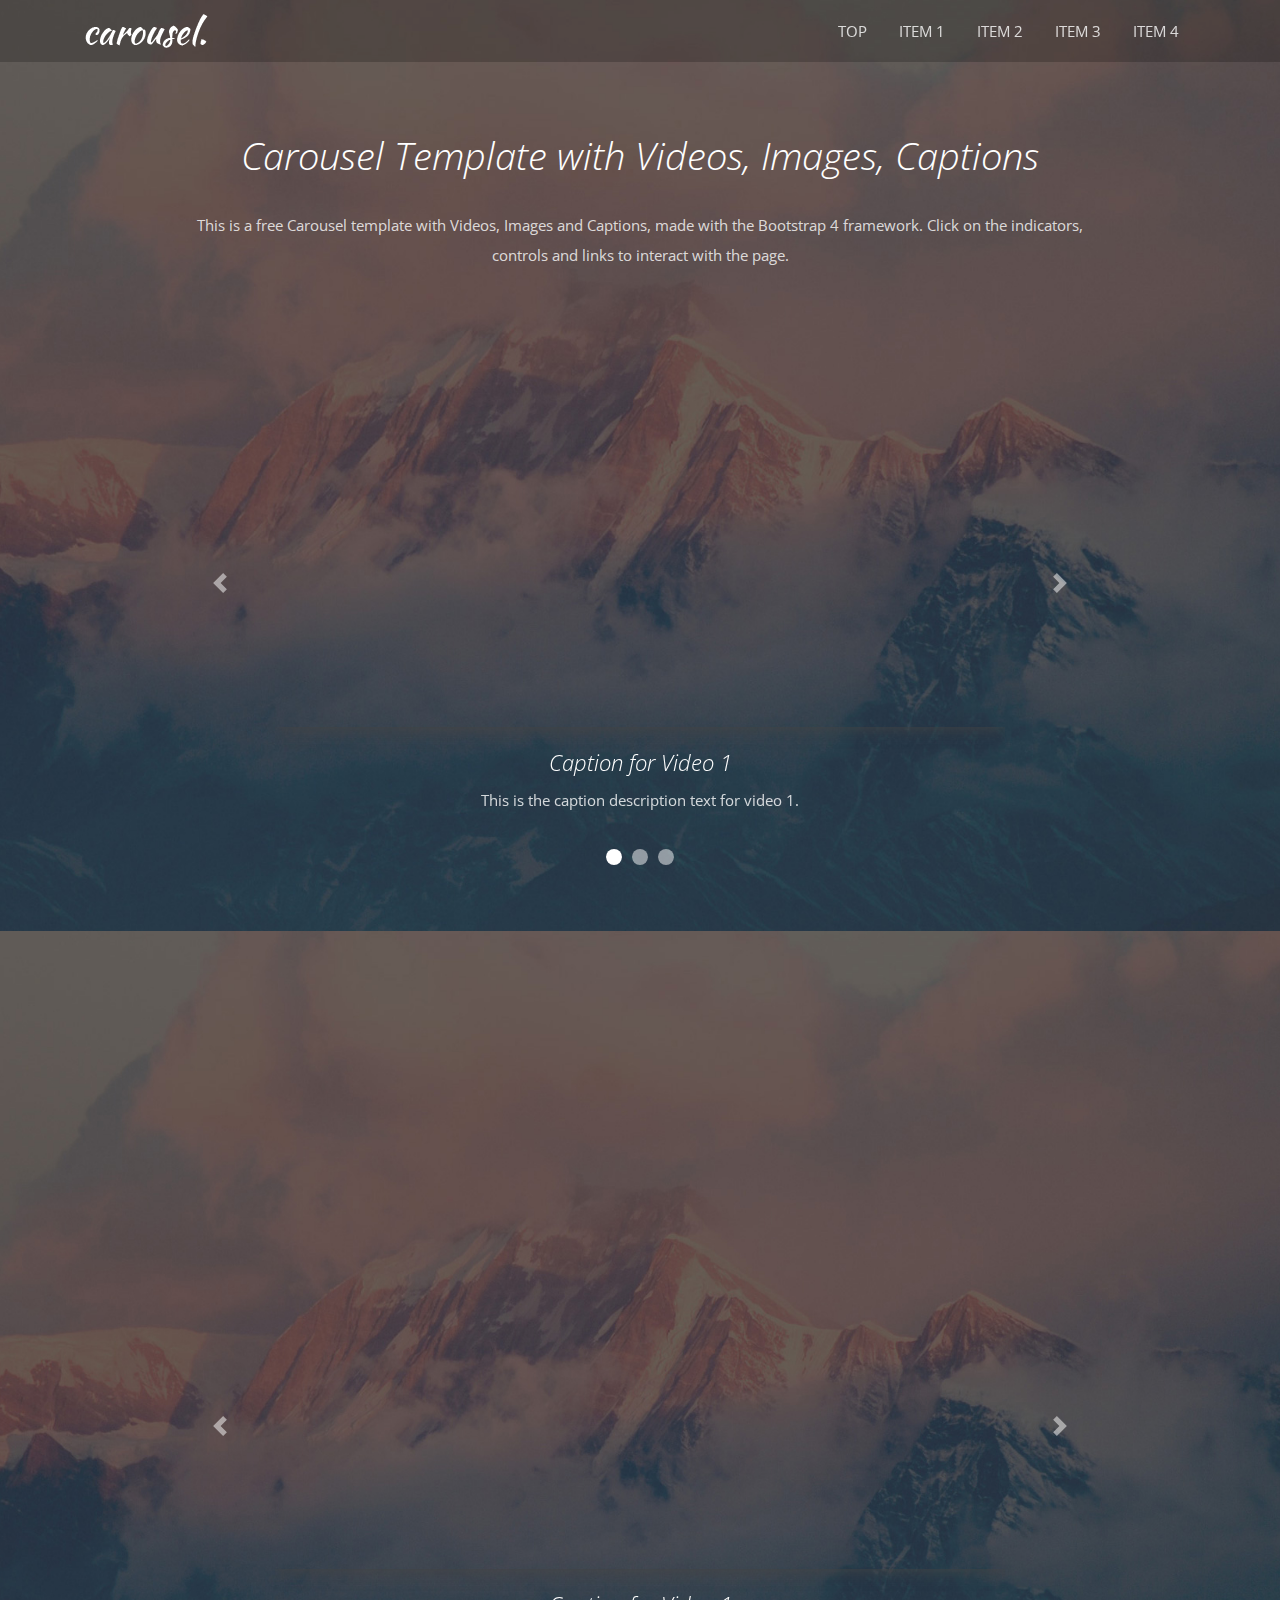
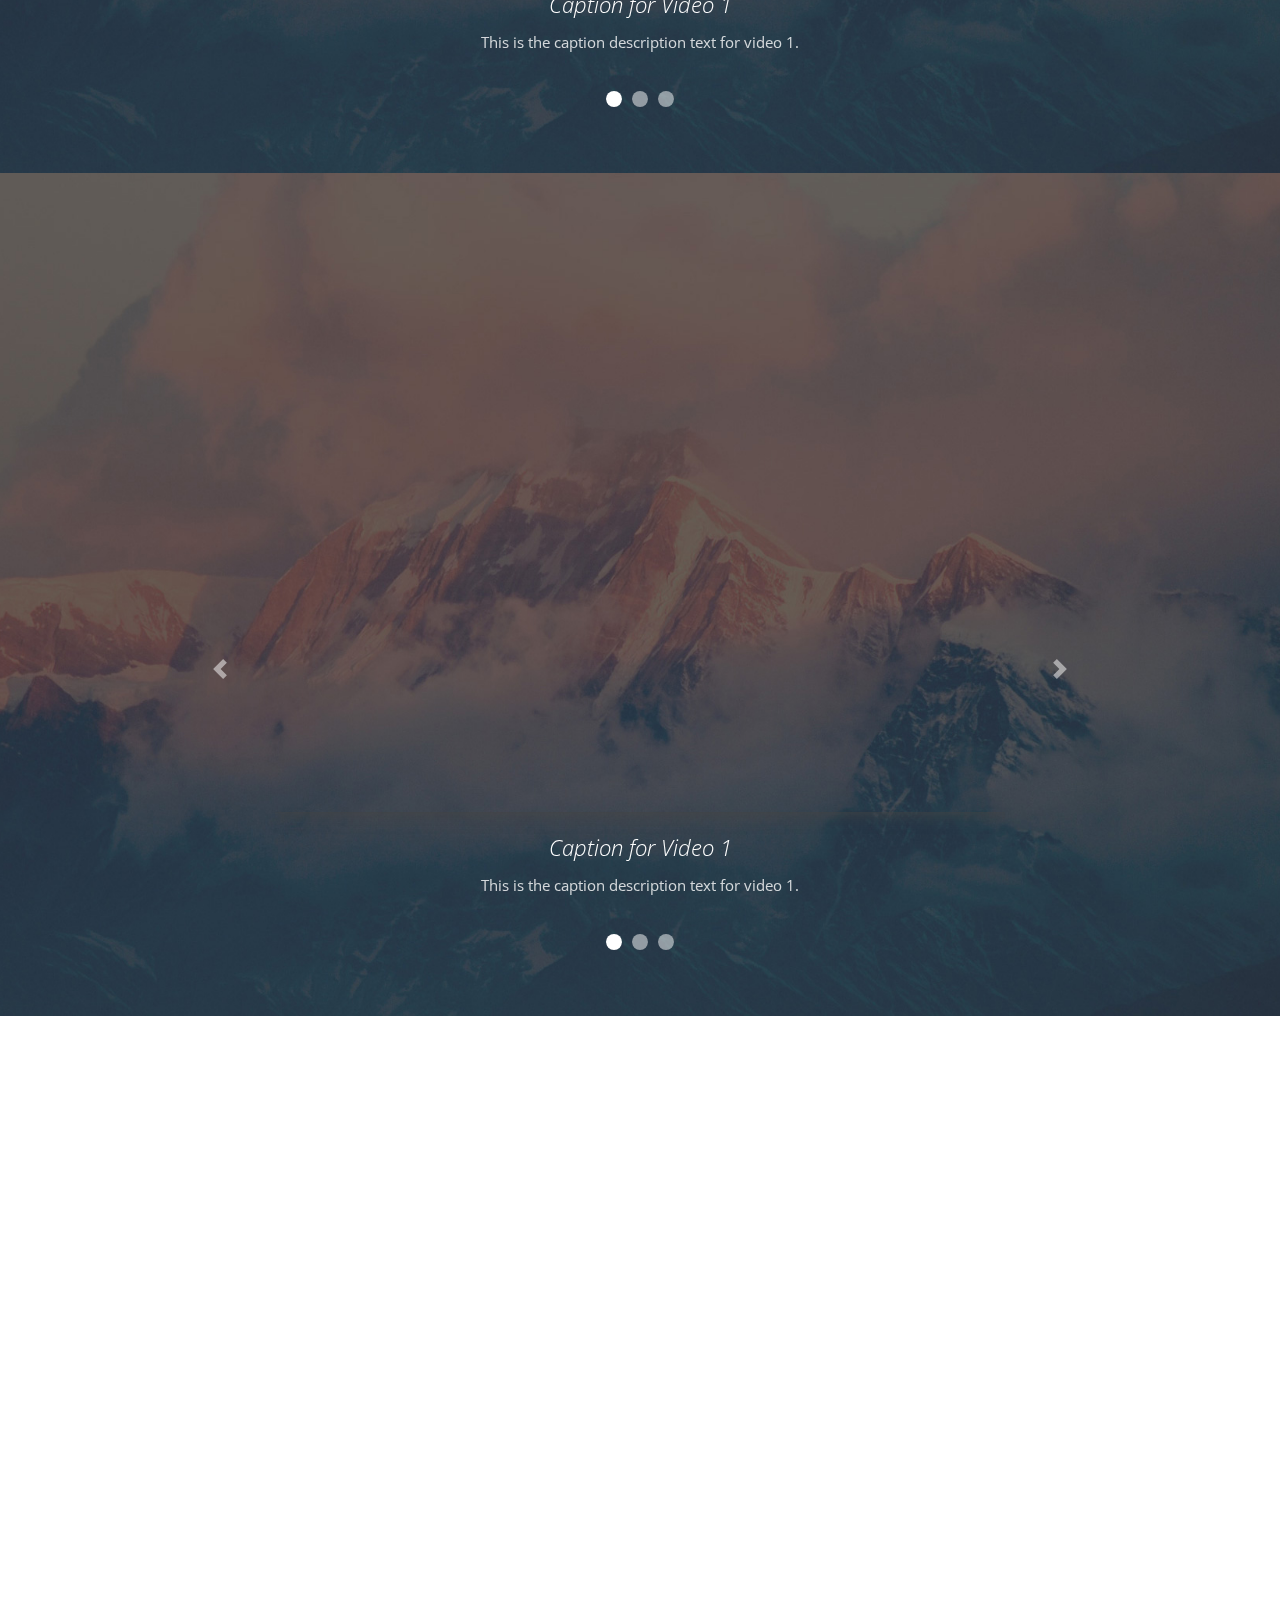
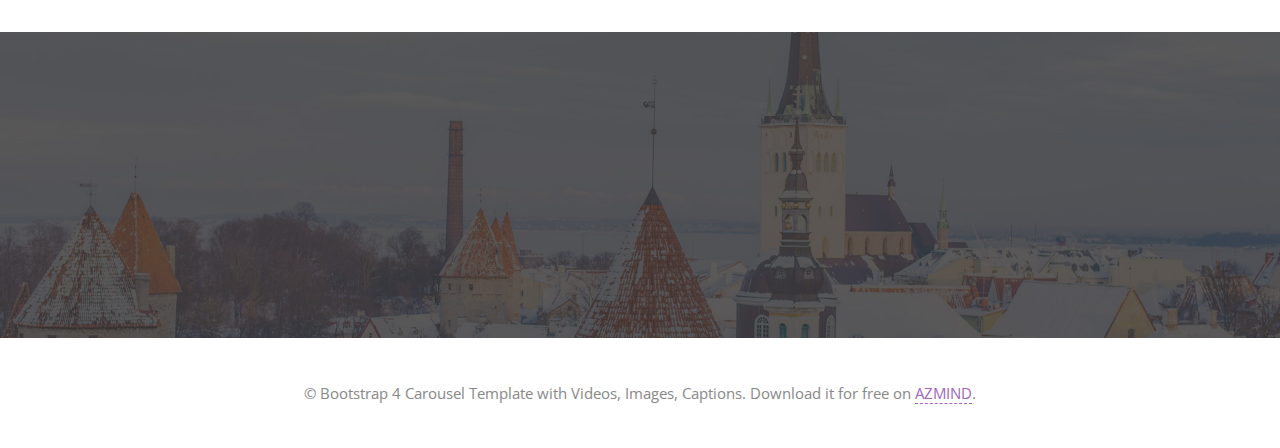
<file: static/index.html>
<!doctype html>
<html lang="en">

    <head>

		<!-- Required meta tags -->
        <meta charset="utf-8">
        <meta name="viewport" content="width=device-width, initial-scale=1, shrink-to-fit=no">
        
        <title>Bootstrap 4 Carousel Template with Videos, Images, Captions</title>

        <!-- CSS -->
        <link rel="stylesheet" href="https://fonts.googleapis.com/css?family=Open+Sans:300,300i,400,600">
		<link rel="stylesheet" href="https://stackpath.bootstrapcdn.com/bootstrap/4.4.1/css/bootstrap.min.css" integrity="sha384-Vkoo8x4CGsO3+Hhxv8T/Q5PaXtkKtu6ug5TOeNV6gBiFeWPGFN9MuhOf23Q9Ifjh" crossorigin="anonymous">
        <link rel="stylesheet" href="https://use.fontawesome.com/releases/v5.7.2/css/all.css" integrity="sha384-fnmOCqbTlWIlj8LyTjo7mOUStjsKC4pOpQbqyi7RrhN7udi9RwhKkMHpvLbHG9Sr" crossorigin="anonymous">
        <link rel="stylesheet" href="assets/css/animate.css">
        <link rel="stylesheet" href="assets/css/style.css">
        <link rel="stylesheet" href="assets/css/media-queries.css">

        <!-- Favicon and touch icons -->
        <link rel="shortcut icon" href="assets/ico/favicon.png">
        <link rel="apple-touch-icon-precomposed" sizes="144x144" href="assets/ico/apple-touch-icon-144-precomposed.png">
        <link rel="apple-touch-icon-precomposed" sizes="114x114" href="assets/ico/apple-touch-icon-114-precomposed.png">
        <link rel="apple-touch-icon-precomposed" sizes="72x72" href="assets/ico/apple-touch-icon-72-precomposed.png">
        <link rel="apple-touch-icon-precomposed" href="assets/ico/apple-touch-icon-57-precomposed.png">

    </head>

    <body>

		<!-- Top menu -->
		<nav class="navbar navbar-dark fixed-top navbar-expand-md navbar-no-bg">
			<div class="container">
				<a class="navbar-brand" href="index.html">Bootstrap 4 Carousel Template with Videos, Images, Captions</a>
			    <button class="navbar-toggler" type="button" data-toggle="collapse" data-target="#navbarNav" aria-controls="navbarNav" aria-expanded="false" aria-label="Toggle navigation">
			        <span class="navbar-toggler-icon"></span>
			    </button>
			    <div class="collapse navbar-collapse" id="navbarNav">
			        <ul class="navbar-nav ml-auto">
			            <li class="nav-item">
			                <a class="nav-link scroll-link" href="#top-content">Top</a>
			            </li>
			            <li class="nav-item">
			                <a class="nav-link scroll-link" href="#section-1">Item 1</a>
			            </li>
			            <li class="nav-item">
			                <a class="nav-link scroll-link" href="#section-2">Item 2</a>
			            </li>
			            <li class="nav-item">
			                <a class="nav-link scroll-link" href="#section-3">Item 3</a>
			            </li>
			            <li class="nav-item">
			                <a class="nav-link scroll-link" href="#section-4">Item 4</a>
			            </li>
			        </ul>
			    </div>
		    </div>
		</nav>

        <!-- Top content -->
        <div class="top-content">
	        <div class="container">
	        	<!-- Title and description row -->
	            <div class="row">
	                <div class="col col-md-10 offset-md-1">
	                	<h1>Carousel Template with Videos, Images, Captions</h1>
	                	<div class="description">
	                		<p>
	                			This is a free Carousel template with Videos, Images and Captions, made with the Bootstrap 4 framework. 
	                			Click on the indicators, controls and links to interact with the page.
	                		</p>
	                	</div>
	                </div>
	            </div>
	            <!-- End title and description row -->
	            <!-- Carousel row -->
	            <div class="row">
	                <div class="col col-md-10 offset-md-1 col-lg-8 offset-lg-2">
	                	<!-- Carousel -->
	                	<div id="carousel0" class="carousel slide">
	                	
	       					<ol class="carousel-indicators">
	       						<li data-target="#carousel0" data-slide-to="0" class="active"></li>
	       						<li data-target="#carousel0" data-slide-to="1"></li>
	       						<li data-target="#carousel0" data-slide-to="2"></li>
	       					</ol>
	       					
	       					<div class="carousel-inner">
	       						<div class="carousel-item active">
	       							<div class="embed-responsive embed-responsive-16by9">
	       								<iframe class="embed-responsive-item" src="https://www.youtube.com/embed/6hgVihWjK2c" allowfullscreen></iframe>
	       							</div>
	       							<div class="carousel-caption">
										<h3>Caption for Video 1</h3>
										<div class="carousel-caption-description">
											<p>This is the caption description text for video 1.</p>
										</div>
									</div>
	       						</div>
	       						
	       						<div class="carousel-item">
	       							<div class="embed-responsive embed-responsive-16by9">
	       								<iframe class="embed-responsive-item" src="https://player.vimeo.com/video/84910153?title=0&amp;byline=0&amp;portrait=0&amp;badge=0&amp;color=ffffff" allowfullscreen></iframe>
	       							</div>
	       							<div class="carousel-caption">
										<h3>Caption for Video 2</h3>
										<div class="carousel-caption-description">
											<p>This is the caption description text for video 2.</p>
										</div>
									</div>
	       						</div>
	       						
	       						<div class="carousel-item">
	       							<div class="embed-responsive embed-responsive-16by9">
	       								<iframe class="embed-responsive-item" src="https://www.youtube.com/embed/oiKj0Z_Xnjc" allowfullscreen></iframe>
	       							</div>
	       							<div class="carousel-caption">
										<h3>Caption for Video 3</h3>
										<div class="carousel-caption-description">
											<p>This is the caption description text for video 3.</p>
										</div>
									</div>
	       						</div>
	       					</div>
	       					
							<a class="carousel-control-prev" href="#carousel0" role="button" data-slide="prev">
								<span class="carousel-control-prev-icon" aria-hidden="true"></span>
								<span class="sr-only">Previous</span>
							</a>
							<a class="carousel-control-next" href="#carousel0" role="button" data-slide="next">
								<span class="carousel-control-next-icon" aria-hidden="true"></span>
								<span class="sr-only">Next</span>
							</a>
	       				</div>
	                	<!-- End carousel -->
	                </div>
	            </div>
	            <!-- End carousel row -->
	        </div>
        </div>

        <!-- Section 1 -->
        <div class="top-content section-1-container">
	        <div class="container">
	        	<!-- Section Title row -->
	            <div class="row">
	                <div class="col section-1 section-description wow fadeIn">
	                    <h2>Section 1</h2>
	                    <div class="divider-1 wow fadeInUp"><span></span></div>
	                </div>
	            </div>
	            <!-- Section Ttile row -->
	            <!-- Carousel row -->
	         	<div class="row">
	                <div class="col col-md-10 offset-md-1 col-lg-8 offset-lg-2">
	                	<!-- Carousel -->
	                	<div id="carousel1" class="carousel slide">
	                	
	       					<ol class="carousel-indicators">
	       						<li data-target="#carousel1" data-slide-to="0" class="active"></li>
	       						<li data-target="#carousel1" data-slide-to="1"></li>
	       						<li data-target="#carousel1" data-slide-to="2"></li>
	       					</ol>
	       					
	       					<div class="carousel-inner">
	       						<div class="carousel-item active">
	       							<div class="embed-responsive embed-responsive-16by9">
	       								<iframe class="embed-responsive-item" src="https://www.youtube.com/embed/6hgVihWjK2c" allowfullscreen></iframe>
	       							</div>
	       							<div class="carousel-caption">
										<h3>Caption for Video 1</h3>
										<div class="carousel-caption-description">
											<p>This is the caption description text for video 1.</p>
										</div>
									</div>
	       						</div>
	       						
	       						<div class="carousel-item">
	       							<div class="embed-responsive embed-responsive-16by9">
	       								<iframe class="embed-responsive-item" src="https://player.vimeo.com/video/84910153?title=0&amp;byline=0&amp;portrait=0&amp;badge=0&amp;color=ffffff" allowfullscreen></iframe>
	       							</div>
	       							<div class="carousel-caption">
										<h3>Caption for Video 2</h3>
										<div class="carousel-caption-description">
											<p>This is the caption description text for video 2.</p>
										</div>
									</div>
	       						</div>
	       						
	       						<div class="carousel-item">
	       							<div class="embed-responsive embed-responsive-16by9">
	       								<iframe class="embed-responsive-item" src="https://www.youtube.com/embed/oiKj0Z_Xnjc" allowfullscreen></iframe>
	       							</div>
	       							<div class="carousel-caption">
										<h3>Caption for Video 3</h3>
										<div class="carousel-caption-description">
											<p>This is the caption description text for video 3.</p>
										</div>
									</div>
	       						</div>
	       					</div>
	       					
							<a class="carousel-control-prev" href="#carousel1" role="button" data-slide="prev">
								<span class="carousel-control-prev-icon" aria-hidden="true"></span>
								<span class="sr-only">Previous</span>
							</a>
							<a class="carousel-control-next" href="#carousel1" role="button" data-slide="next">
								<span class="carousel-control-next-icon" aria-hidden="true"></span>
								<span class="sr-only">Next</span>
							</a>
	       				</div>
	                	<!-- End carousel -->
	                </div>
	         	</div>
	        	<!-- End carousel row -->
	        </div>
        </div>


        <!-- Section 2 -->
        <div class="top-content section-2-container">
	        <div class="container">
	        	<!-- Section Title row -->
	            <div class="row">
	                <div class="col section-2 section-description wow fadeIn">
	                    <h2>Section 2</h2>
	                    <div class="divider-1 wow fadeInUp"><span></span></div>
	                </div>
	            </div>
	            <!-- Section Ttile row -->
	            <!-- Carousel row -->
	         	<div class="row">
	                <div class="col col-md-10 offset-md-1 col-lg-8 offset-lg-2">
	                	<!-- Carousel -->
	                	<div id="carousel2" class="carousel slide">
	                	
	       					<ol class="carousel-indicators">
	       						<li data-target="#carousel2" data-slide-to="0" class="active"></li>
	       						<li data-target="#carousel2" data-slide-to="1"></li>
	       						<li data-target="#carousel2" data-slide-to="2"></li>
	       					</ol>
	       					
	       					<div class="carousel-inner">
	       						<div class="carousel-item active">
	       							<div class="embed-responsive embed-responsive-16by9">
	       								<iframe class="embed-responsive-item" src="https://www.youtube.com/embed/6hgVihWjK2c" allowfullscreen></iframe>
	       							</div>
	       							<div class="carousel-caption">
										<h3>Caption for Video 1</h3>
										<div class="carousel-caption-description">
											<p>This is the caption description text for video 1.</p>
										</div>
									</div>
	       						</div>
	       						
	       						<div class="carousel-item">
	       							<div class="embed-responsive embed-responsive-16by9">
	       								<iframe class="embed-responsive-item" src="https://player.vimeo.com/video/84910153?title=0&amp;byline=0&amp;portrait=0&amp;badge=0&amp;color=ffffff" allowfullscreen></iframe>
	       							</div>
	       							<div class="carousel-caption">
										<h3>Caption for Video 2</h3>
										<div class="carousel-caption-description">
											<p>This is the caption description text for video 2.</p>
										</div>
									</div>
	       						</div>
	       						
	       						<div class="carousel-item">
	       							<div class="embed-responsive embed-responsive-16by9">
	       								<iframe class="embed-responsive-item" src="https://www.youtube.com/embed/oiKj0Z_Xnjc" allowfullscreen></iframe>
	       							</div>
	       							<div class="carousel-caption">
										<h3>Caption for Video 3</h3>
										<div class="carousel-caption-description">
											<p>This is the caption description text for video 3.</p>
										</div>
									</div>
	       						</div>
	       					</div>
	       					
							<a class="carousel-control-prev" href="#carousel2" role="button" data-slide="prev">
								<span class="carousel-control-prev-icon" aria-hidden="true"></span>
								<span class="sr-only">Previous</span>
							</a>
							<a class="carousel-control-next" href="#carousel2" role="button" data-slide="next">
								<span class="carousel-control-next-icon" aria-hidden="true"></span>
								<span class="sr-only">Next</span>
							</a>
	       				</div>
	                	<!-- End carousel -->
	                </div>
	         	</div>
	        	<!-- End carousel row -->
	        </div>
        </div>

		<!-- Section 3 -->
        <div class="section-3-container section-container">
	        <div class="container">
	        	
	            <div class="row">
	                <div class="col section-3 section-description wow fadeIn">
	                    <h2>Section 3</h2>
	                    <div class="divider-1 wow fadeInUp"><span></span></div>
	                </div>
	            </div>
	            
	            <div class="row">
	                <div class="col-md-6 section-3-box wow fadeInLeft">
	                	<div class="row">
	                		<div class="col-md-3">
	                			<div class="section-3-box-icon">
	                				<i class="fas fa-paperclip"></i>
	                			</div>
	                		</div>
	                		<div class="col-md-9">
	                			<h3>Ut wisi enim ad minim</h3>
		                    	<p>
		                    		Lorem ipsum dolor sit amet, consectetur adipisicing elit, sed do eiusmod tempor incididunt ut labore et.
		                    		Ut wisi enim ad minim veniam, quis nostrud.
		                    	</p>
	                		</div>
	                	</div>
	                </div>
	                <div class="col-md-6 section-3-box wow fadeInLeft">
	                	<div class="row">
	                		<div class="col-md-3">
	                			<div class="section-3-box-icon">
	                				<i class="fas fa-pencil-alt"></i>
	                			</div>
	                		</div>
	                		<div class="col-md-9">
	                			<h3>Sed do eiusmod tempor</h3>
		                    	<p>
		                    		Lorem ipsum dolor sit amet, consectetur adipisicing elit, sed do eiusmod tempor incididunt ut labore et.
		                    		Ut wisi enim ad minim veniam, quis nostrud.
		                    	</p>
	                		</div>
	                	</div>
	                </div>
	            </div>
	            
	            <div class="row">
	                <div class="col-md-6 section-3-box wow fadeInLeft">
	                	<div class="row">
	                		<div class="col-md-3">
	                			<div class="section-3-box-icon">
	                				<i class="fas fa-cloud"></i>
	                			</div>
	                		</div>
	                		<div class="col-md-9">
	                			<h3>Quis nostrud exerci tat</h3>
		                    	<p>
		                    		Lorem ipsum dolor sit amet, consectetur adipisicing elit, sed do eiusmod tempor incididunt ut labore et.
		                    		Ut wisi enim ad minim veniam, quis nostrud.
		                    	</p>
	                		</div>
	                	</div>
	                </div>
	                <div class="col-md-6 section-3-box wow fadeInLeft">
	                	<div class="row">
	                		<div class="col-md-3">
	                			<div class="section-3-box-icon">
	                				<i class="fab fa-google"></i>
	                			</div>
	                		</div>
	                		<div class="col-md-9">
	                			<h3>Minim veniam quis nostrud</h3>
		                    	<p>
		                    		Lorem ipsum dolor sit amet, consectetur adipisicing elit, sed do eiusmod tempor incididunt ut labore et.
		                    		Ut wisi enim ad minim veniam, quis nostrud.
		                    	</p>
	                		</div>
	                	</div>
	                </div>
	            </div>

	        </div>
        </div>

		<!-- Section 4 -->
        <div class="section-4-container section-container section-container-image-bg">
	        <div class="container">
	            <div class="row">
	                <div class="col section-4 section-description wow fadeInLeftBig">
	                	<h2>Section 4</h2>
	                    <p>
	                    	Ut wisi enim ad minim veniam, quis nostrud exerci tation ullamcorper suscipit lobortis nisl ut 
	                    	aliquip ex ea commodo consequat. Ut wisi enim ad minim veniam, quis nostrud.
	                    </p>
	                </div>
	            </div>
	        </div>
        </div>

        <!-- Footer -->
        <footer class="footer-container">
        
	        <div class="container">
	        	<div class="row">
	        		
                    <div class="col">
                    	&copy; Bootstrap 4 Carousel Template with Videos, Images, Captions. Download it for free on <a href="https://azmind.com">AZMIND</a>.
                    </div>
                    
                </div>
	        </div>
                	
        </footer>

        <!-- Javascript -->
		<script src="assets/js/jquery-3.3.1.min.js"></script>
		<script src="assets/js/jquery-migrate-3.0.0.min.js"></script>
		<script src="https://cdn.jsdelivr.net/npm/popper.js@1.16.0/dist/umd/popper.min.js" integrity="sha384-Q6E9RHvbIyZFJoft+2mJbHaEWldlvI9IOYy5n3zV9zzTtmI3UksdQRVvoxMfooAo" crossorigin="anonymous"></script>
		<script src="https://stackpath.bootstrapcdn.com/bootstrap/4.4.1/js/bootstrap.min.js" integrity="sha384-wfSDF2E50Y2D1uUdj0O3uMBJnjuUD4Ih7YwaYd1iqfktj0Uod8GCExl3Og8ifwB6" crossorigin="anonymous"></script>
        <script src="assets/js/jquery.backstretch.min.js"></script>
        <script src="assets/js/wow.min.js"></script>
        <script src="assets/js/waypoints.min.js"></script>
        <script src="assets/js/scripts.js"></script>

    </body>

</html>
</file>
<file: static/assets/css/style.css>
body { font-family: 'Open Sans', sans-serif; font-size: 15px; font-weight: 400; color: #888; line-height: 30px; text-align: center; }

strong { font-weight: 600; }

a { color: #a365bc; border-bottom: 1px dashed #a365bc; text-decoration: none; transition: all .3s; }
a:hover, a:focus { color: #a365bc; border: 0; text-decoration: none; }

h1, h2 { margin-top: 10px; font-size: 38px; font-weight: 300; color: #555; line-height: 50px; font-style: italic; }
h3 { font-size: 22px; font-weight: 300; color: #555; line-height: 30px; font-style: italic; }

img { max-width: 100%; }

.medium-paragraph { font-size: 17px; line-height: 32px; }

::-moz-selection { background: #8542a0; color: #fff; text-shadow: none; }
::selection { background: #8542a0; color: #fff; text-shadow: none; }


/***** General style, all sections *****/

.section-container { margin: 0 auto; padding-bottom: 80px; }

.section-container-gray-bg { background: #f8f8f8; }

.section-container-image-bg, 
.section-container-image-bg h2, 
.section-container-image-bg h3 { color: #fff; }

.section-container-image-bg .divider-1 span { border-color: #fff; }

.section-description { margin-top: 60px; padding-bottom: 10px; }

.section-description p { margin-top: 20px; padding: 0 120px; }
.section-description h2 { color: #fff; }
.section-description a:hover,
.section-description a:focus { color: #fff; color: rgba(255, 255, 255, 0.8); }

.section-container-image-bg .section-description p { opacity: 0.8; }

.section-bottom-button { padding-top: 60px; }

/***** Divider *****/

.divider-1 span { display: inline-block; width: 200px; border-bottom: 1px dotted #aaa; }


/***** Top menu *****/

.navbar { background: #444; transition: all .6s; backface-visibility: hidden; }

.navbar.navbar-no-bg { background: #444; background: rgba(0, 0, 0, 0.2); }

.navbar-dark .navbar-nav { font-size: 15px; color: #fff; text-transform: uppercase; }
.navbar-dark .navbar-nav .nav-link { color: #fff; color: rgba(255, 255, 255, 0.8); border: 0; }
.navbar-dark .navbar-nav .nav-link:hover { color: #fff; }
.navbar-dark .navbar-nav .nav-link:focus { color: #fff; outline: 0; }

.navbar-expand-md .navbar-nav .nav-link { padding-right: 1rem; padding-left: 1rem; }

.navbar-brand {
	width: 123px;
	background: url(../img/logo.png) left center no-repeat;
	border: 0;
	text-indent: -99999px;
}


/***** Top content *****/

.top-content { width: 100%; padding: 60px 0 80px 0; }

.top-content h1 { padding-top: 60px; color: #fff; }
.top-content .description { margin: 30px 0 0 0; padding-bottom: 30px; }
.top-content .description p { color: #fff; color: rgba(255, 255, 255, 0.8); }
.top-content .description a { color: #fff; color: rgba(255, 255, 255, 0.8); border-color: #fff; border-color: rgba(255, 255, 255, 0.8); }
.top-content .description a:hover,
.top-content .description a:focus { color: #fff; color: rgba(255, 255, 255, 0.8); }

.top-content .carousel-item .embed-responsive,
.top-content .carousel-item img { box-shadow: 0 0 15px 0 #444; }

.top-content .carousel-control-prev { left: -110px; border-bottom: 0; }
.top-content .carousel-control-next { right: -110px; border-bottom: 0; }

.top-content .carousel-caption { position: relative; left: auto; right: auto; bottom: auto; }
.top-content .carousel-caption h3 { color: #fff; }
.top-content .carousel-caption .carousel-caption-description { color: #fff; color: rgba(255, 255, 255, 0.8); }

.top-content .carousel-indicators { bottom: -40px; }
.top-content .carousel-indicators li { width: 16px; height: 16px; margin-left: 5px; margin-right: 5px; border-radius: 50%; }


/***** Section 1 *****/

.section-1-box { padding-top: 30px; text-align: left; }

.section-1-box .section-1-box-icon {
	width: 80px; height: 80px; margin: 0 auto;
	
	background: #8542a0; /* Old browsers */
	background: -moz-linear-gradient(top,  #a365bc 0%, #8542a0 100%); /* FF3.6+ */
	background: -webkit-gradient(linear, left top, left bottom, color-stop(0%,#a365bc), color-stop(100%,#8542a0)); /* Chrome,Safari4+ */
	background: -webkit-linear-gradient(top,  #a365bc 0%,#8542a0 100%); /* Chrome10+,Safari5.1+ */
	background: -o-linear-gradient(top,  #a365bc 0%,#8542a0 100%); /* Opera 11.10+ */
	background: -ms-linear-gradient(top,  #a365bc 0%,#8542a0 100%); /* IE10+ */
	background: linear-gradient(to bottom,  #a365bc 0%,#8542a0 100%); /* W3C */
	filter: progid:DXImageTransform.Microsoft.gradient( startColorstr='#a365bc', endColorstr='#8542a0',GradientType=0 ); /* IE6-9 */

    font-size: 40px; color: #fff; line-height: 80px; text-align: center;
    -moz-border-radius: 50%; -webkit-border-radius: 50%; border-radius: 50%;
    -o-transition: all .6s; -moz-transition: all .6s; -webkit-transition: all .6s; -ms-transition: all .6s; transition: all .6s;
}

.section-1-box h3 { margin-top: 0; padding: 0 0 10px 0; }


/***** Section 2 *****/

.section-2-box { margin-top: 30px; text-align: left; }
.section-2-box h3 { margin-top: 0; }
.section-2-box-text .medium-paragraph { margin-top: 20px; margin-bottom: 20px; }


/***** Section 3 *****/

.section-3-box { margin-top: 30px; text-align: left; }

.section-3-box .section-3-box-icon {
	width: 60px; height: 60px; margin: 0 auto;
	
	background: #8542a0; /* Old browsers */
	background: -moz-linear-gradient(top,  #a365bc 0%, #8542a0 100%); /* FF3.6+ */
	background: -webkit-gradient(linear, left top, left bottom, color-stop(0%,#a365bc), color-stop(100%,#8542a0)); /* Chrome,Safari4+ */
	background: -webkit-linear-gradient(top,  #a365bc 0%,#8542a0 100%); /* Chrome10+,Safari5.1+ */
	background: -o-linear-gradient(top,  #a365bc 0%,#8542a0 100%); /* Opera 11.10+ */
	background: -ms-linear-gradient(top,  #a365bc 0%,#8542a0 100%); /* IE10+ */
	background: linear-gradient(to bottom,  #a365bc 0%,#8542a0 100%); /* W3C */
	filter: progid:DXImageTransform.Microsoft.gradient( startColorstr='#a365bc', endColorstr='#8542a0',GradientType=0 ); /* IE6-9 */
	
    font-size: 28px; color: #fff; line-height: 60px; text-align: center;
    -moz-border-radius: 50%; -webkit-border-radius: 50%; border-radius: 50%;
}

.section-3-box h3 { margin-top: 0; padding: 0 0 10px 0; }


/***** Footer *****/

footer { padding: 40px 0; }
</file>
<file: static/assets/css/media-queries.css>
@media (min-width: 992px) and (max-width: 1199px) {

	.top-content .carousel-control-prev { left: -92px; }
	.top-content .carousel-control-next { right: -92px; }
	
	.section-1-box .section-1-box-icon { width: 60px; height: 60px; font-size: 32px; line-height: 60px; }
	
}

@media (min-width: 768px) and (max-width: 991px) {
	
	.navbar-expand-md .navbar-nav .nav-link { padding-left: 0.6rem; padding-right: 0.6rem; }
	
	.top-content .carousel-control-prev { left: -86px; }
	.top-content .carousel-control-next { right: -86px; }

	.section-description p { padding: 0; }
	
	.section-1-box .section-1-box-icon { width: 50px; height: 50px; font-size: 26px; line-height: 50px; }
	
	.section-3-box .section-3-box-icon { width: 50px; height: 50px; font-size: 26px; line-height: 50px; }

}

@media (max-width: 767px) {
	
	.navbar.navbar-no-bg { background: #444; }
	.navbar-dark .navbar-toggler { border-color: #444; }
	.navbar-dark .navbar-toggler:focus { background: #333; outline: 0; }
	.navbar-expand-md .navbar-nav .nav-link { padding-top: 0.3rem; padding-bottom: 0.3rem; }
	
	.top-content { padding: 20px 0 100px 0; }
	.top-content h1 { font-size: 22px; }
	.top-content .description { margin: 10px 0 0 0; }
	.top-content .carousel-control-prev, 
	.top-content .carousel-control-next { display: none; }
	.top-content .carousel-indicators li { margin-left: 10px; margin-right: 10px; }
	
	.section-description p { padding: 0; }
	
	.section-1-container { padding-bottom: 60px; }
	.section-1-box { text-align: center; }
	.section-1-box h3 { margin-top: 20px; padding-top: 10px; }
	
	.section-3-box { text-align: center; }
	.section-3-box h3 { margin-top: 20px; padding-top: 10px; }
	
}

@media (max-width: 575px) {
	
	h1, h2 { font-size: 22px; }
	h3 { font-size: 18px; }

}


/* Retina-ize images/icons */

@media
only screen and (-webkit-min-device-pixel-ratio: 2),
only screen and (   min--moz-device-pixel-ratio: 2),
only screen and (     -o-min-device-pixel-ratio: 2/1),
only screen and (        min-device-pixel-ratio: 2),
only screen and (                min-resolution: 192dpi),
only screen and (                min-resolution: 2dppx) {
	
	/* logo */
    .navbar-brand {
    	background-image: url(../img/logo@2x.png) !important; background-repeat: no-repeat !important; background-size: 123px 34px !important;
    }
	
}
</file>
